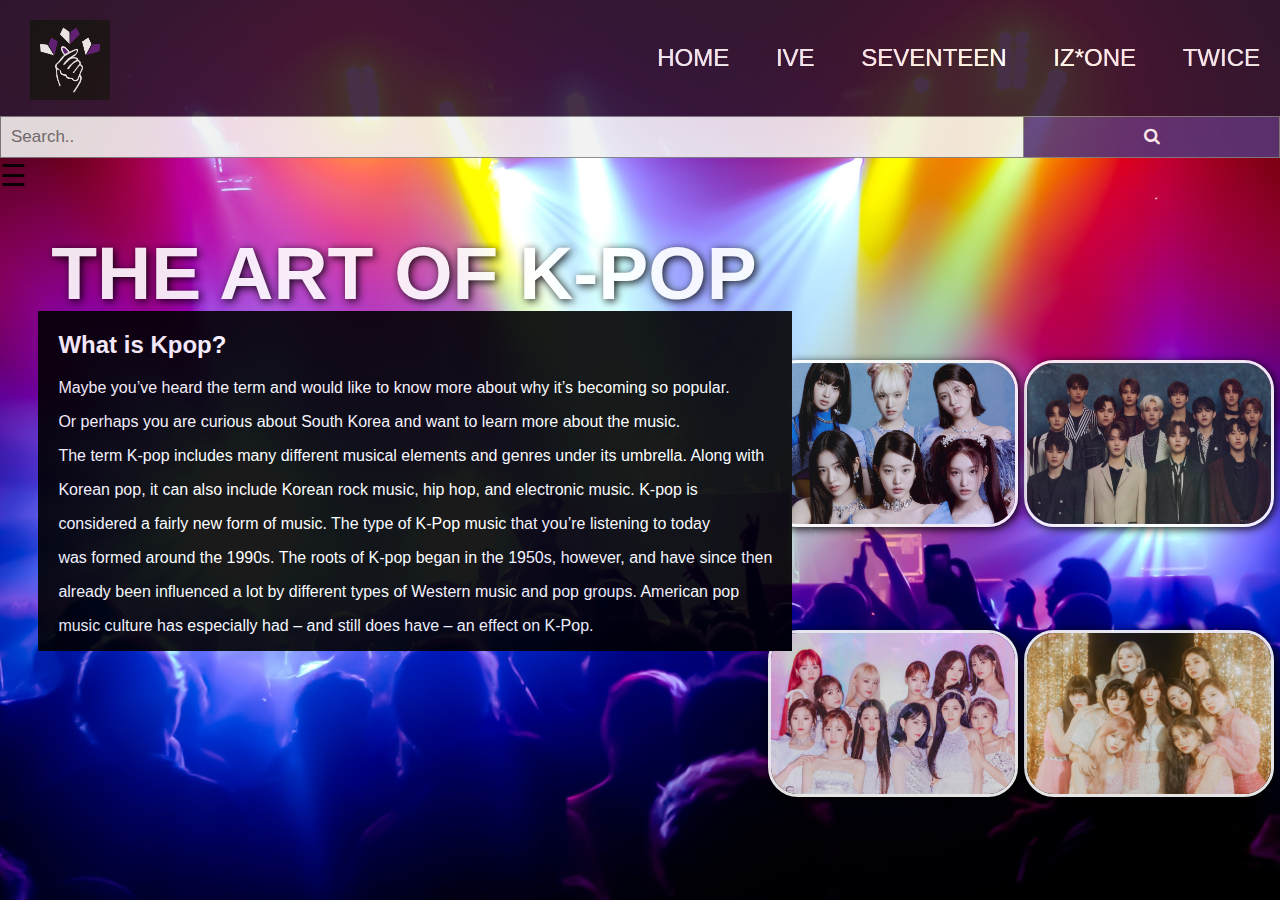
<file: index.html>
<!DOCTYPE html>
<html>
	<head>
		<title> 1ST QUARTER PROJECT </title>
		<link rel="stylesheet" href="stylesheet.css">
		<link rel="stylesheet" href="https://cdnjs.cloudflare.com/ajax/libs/font-awesome/4.7.0/css/font-awesome.min.css">
		<meta name="viewport" content="width=device-width, initial-scale=1">
	</head>
	
	<body>
	<div id="mySidebar" class="sidebar">
  <a href="javascript:void(0)" class="closebtn" onclick="closeNav()">×</a>
  <a href="index.html"> HOME  </a>
  <a href="pages/IVE.html"> IVE  </a>
  <a href="pages/SEVENTEEN.html"> SEVENTEEN  </a>
  <a href="pages/IZONE.html"> IZ*ONE  </a>
  <a href="pages/TWICE.html"> TWICE </a>
  <a href="#"> CONTACT </a>
</div>
		
		<nav>
		
		<img class="mainlogo" src="images/mainlogo.jpg">
		<ul>
			<li> <a class="navbar" href="index.html"> HOME  </a> </li>
			<li> <a class="navbar" href="pages/IVE.html"> IVE  </a> </li>
			<li> <a class="navbar" href="pages/SEVENTEEN.html"> SEVENTEEN  </a> </li>
			<li> <a class="navbar" href="pages/IZONE.html"> IZ*ONE  </a> </li>
			<li> <a class="navbar active" href="pages/TWICE.html"> TWICE </a> </li>
		</ul>
		</nav>
		<h1 class="title"> THE ART OF K-POP </h1>
				

			<form class="example" action="action_page.php">
			<input type="text" placeholder="Search.." name="search">
			<button type="submit"><i class="fa fa-search"></i></button>
		</form>
		
		<a href="pages/TWICE.html"> <div class="container">
			<a href="pages/TWICE.html"> <img class="twicepic" src="images/me.jpg"> </img> </a>
			<a href="pages/TWICE.html"> <div class="overlay">
				<a href="pages/TWICE.html"> <div class="text"> TWICE </div>
			</div>
		</div>
		
		<a href="pages/SEVENTEEN.html"> <div class="container1">
			<a href="pages/SEVENTEEN.html"> <img class="svtpic" src="images/svtpic.jpg"> </img> </a>
			<a href="pages/SEVENTEEN.html"> <div class="overlay1">
				<a href="pages/SEVENTEEN.html"> <div class="text1"> SEVENTEEN </div>
			</div>
		</div>
	
		<a href="pages/IVE.html"> <div class="container2">
			<a href="pages/IVE.html"> <img class="ivepic" src="images/ive1.jpg"> </img> </a>
			<a href="pages/IVE.html"> <div class="overlay2">
				<a href="pages/IVE.html"> <div class="text2"> IVE </div>
			</div>
		</div>
		
		<a href="pages/IZONE.html"> <div class="container3"> </a>
			<a href="pages/IVE.html"> <img class="izonepic" src="images/izone.jpeg"> </img> </a>
			<a href="pages/IVE.html"> <div class="overlay3"> </a>
				<a href="pages/IVE.html"> <div class="text3"> IZ*ONE </div> </a>
			</div>
		</div>
		
		<div class="container4">
			<div class="text-block">
				<h2>What is Kpop? </h2>
				<p>	Maybe you’ve heard the term and would like to know more about why it’s becoming so popular.</p>
				<p>	Or perhaps you are curious about South Korea and want to learn more about the music.</p>
				<p> The term K-pop includes many different musical elements and genres under its umbrella. Along with </p>
				<p> Korean pop, it can also include Korean rock music, hip hop, and electronic music. K-pop is </p>
				<p>considered a fairly new form of music. The type of K-Pop music that you’re listening to today </p>
				<p>was formed around the 1990s. The roots of K-pop began in the 1950s, however, and have since then</p>
				<p>already been influenced a lot by different types of Western music and pop groups. American pop </p>
				<p>music culture has especially had – and still does have – an effect on K-Pop.</p>
		</div>
		</div>
		
		<span style="font-size:30px;cursor:pointer" onclick="openNav()">&#9776; </span>

<script>
function openNav() {
  document.getElementById("mySidebar").style.width = "250px";
  document.getElementById("main").style.marginLeft = "250px";
}

function closeNav() {
  document.getElementById("mySidebar").style.width = "0";
  document.getElementById("main").style.marginLeft= "0";
}
</script>

	</body>
</html>
</file>
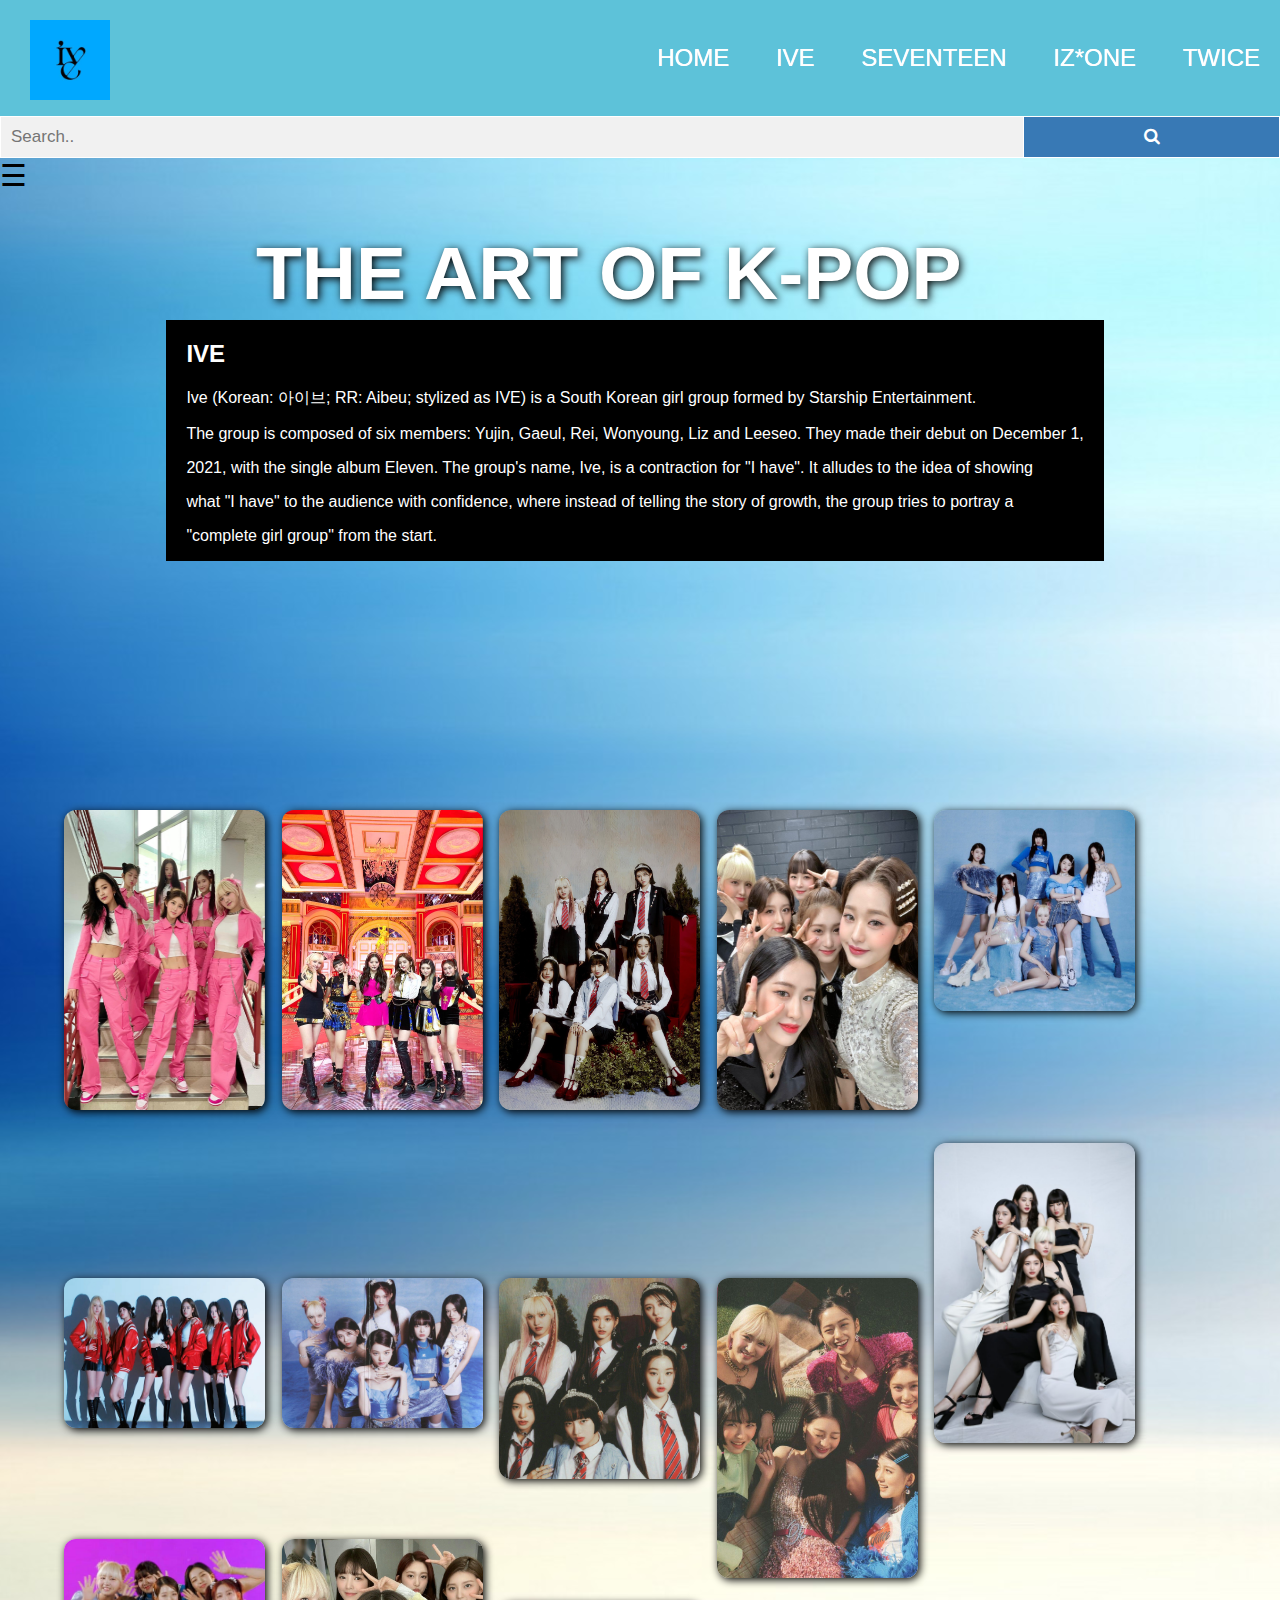
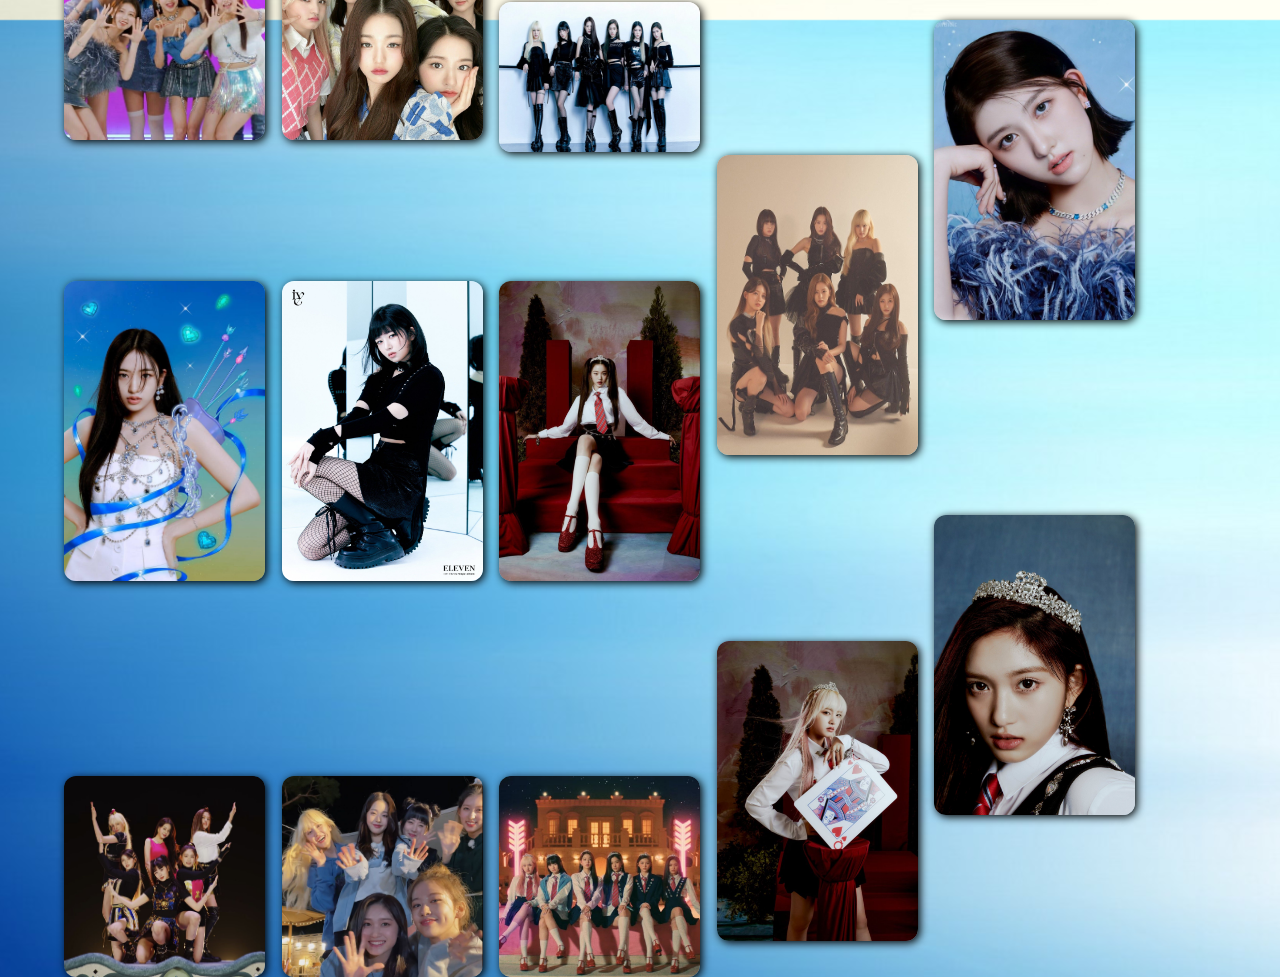
<file: pages/IVE.html>
<!DOCTYPE html>
<html>
	<head>
		<title> IVE </title>
		<link rel="stylesheet" href="ivestyle.css">
		<link rel="stylesheet" href="https://cdnjs.cloudflare.com/ajax/libs/font-awesome/4.7.0/css/font-awesome.min.css">
	</head>
	
	<body>
	
	<div id="mySidebar" class="sidebar">
  <a href="javascript:void(0)" class="closebtn" onclick="closeNav()">×</a>
  <a href=".../index.html"> HOME  </a>
  <a href="IVE.html"> IVE  </a>
  <a href="SEVENTEEN.html"> SEVENTEEN  </a>
  <a href="IZONE.html"> IZ*ONE  </a>
  <a href="TWICE.html"> TWICE </a>
  <a href="#"> CONTACT </a>
</div>
		
		<nav>
		<img class="mainlogo" src="../images/ivelogo.jpg">
		<ul>
			<li> <a class="navbar" href="../index.html"> HOME  </a> </li>
			<li> <a class="navbar active" href="../pages/IVE.html"> IVE  </a> </li>
			<li> <a class="navbar" href="../pages/SEVENTEEN.html"> SEVENTEEN  </a> </li>
			<li> <a class="navbar" href="../pages/IZONE.html"> IZ*ONE  </a> </li>
			<li> <a class="navbar" href="../pages/TWICE.html"> TWICE </a> </li>
		</ul>
		</nav>
		
		<form class="example" action="action_page.php">
			<input type="text" placeholder="Search.." name="search">
			<button type="submit"><i class="fa fa-search"></i></button>
		</form>
		
		<h1 class="title"> THE ART OF K-POP </h1>
		
		<div class="container">
			<div class="text-block">
				<h2> IVE </h2>
				<p>	Ive (Korean: 아이브; RR: Aibeu; stylized as IVE) is a South Korean girl group formed by Starship Entertainment. </p>
				<p> The group is composed of six members: Yujin, Gaeul, Rei, Wonyoung, Liz and Leeseo. They made their debut on December 1, </p>
				<p> 2021, with the single album Eleven. The group's name, Ive, is a contraction for "I have". It alludes to the idea of showing </p>
				<p> what "I have" to the audience with confidence, where instead of telling the story of growth, the group tries to portray a </p>
				<p> "complete girl group" from the start.</p>
		</div>
		</div>
		
		<img class="ive1" src="ivegallery/ive1.jpg">
		<img class="ive2" src="ivegallery/ive2.jpg">
		<img class="ive3" src="ivegallery/ive3.jpg">
		<img class="ive4" src="ivegallery/ive4.jpg">
		<img class="ive5" src="ivegallery/ive5.jpg">
		<img class="ive7" src="ivegallery/ive7.jpg">
		<img class="ive8" src="ivegallery/ive8.jpg">
		<img class="ive9" src="ivegallery/ive9.jpg">
		<img class="ive10" src="ivegallery/ive10.jpg">
		<img class="ive11" src="ivegallery/ive11.jpg">
		<img class="ive12" src="ivegallery/ive12.jpg">
		<img class="ive13" src="ivegallery/ive13.jpg">
		<img class="ive14" src="ivegallery/ive14.png">
		<img class="ive15" src="ivegallery/ive15.jpg">
		<img class="gaeul" src="ivegallery/gaeul.jpg">
		<img class="yujin" src="ivegallery/yujin.jpg">
		<img class="rei" src="ivegallery/rei.jpg">
		<img class="wonyoung" src="ivegallery/wonyoung.jpg">
		<img class="liz" src="ivegallery/liz.jpg">
		<img class="leeseo" src="ivegallery/leeseo.jpg">
		<img class="ive16" src="ivegallery/ive16.jpg">
		<img class="ive17" src="ivegallery/ive17.jpg">
		<img class="ive18" src="ivegallery/ive18.jpg">
		
		<span style="font-size:30px;cursor:pointer" onclick="openNav()">&#9776; </span>

<script>
function openNav() {
  document.getElementById("mySidebar").style.width = "250px";
  document.getElementById("main").style.marginLeft = "250px";
}

function closeNav() {
  document.getElementById("mySidebar").style.width = "0";
  document.getElementById("main").style.marginLeft= "0";
}
</script>
		
	</body>
	
</html>
</file>
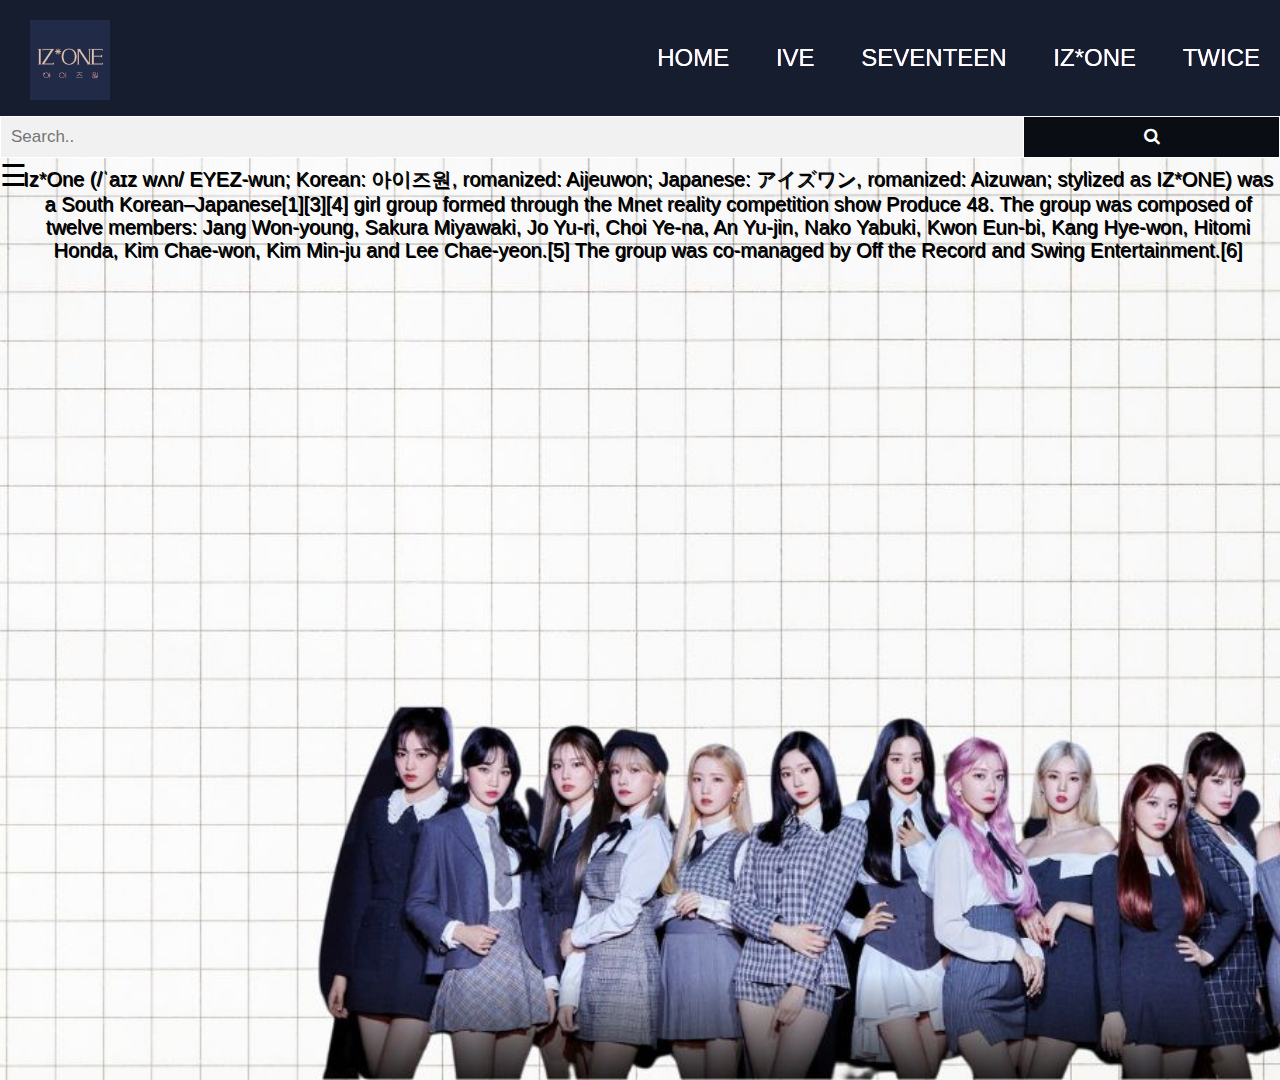
<file: pages/IZONE.html>
<!DOCTYPE html>
<html>
	<head>
		<title> IZ*ONE </title>
		<link rel="stylesheet" href="izonestyle.css">
		<link rel="stylesheet" href="https://cdnjs.cloudflare.com/ajax/libs/font-awesome/4.7.0/css/font-awesome.min.css">
	</head>
	
	<body>
	
	<div id="mySidebar" class="sidebar">
  <a href="javascript:void(0)" class="closebtn" onclick="closeNav()">×</a>
  <a href="../index.html"> HOME  </a>
  <a href="IVE.html"> IVE  </a>
  <a href="SEVENTEEN.html"> SEVENTEEN  </a>
  <a href="IZONE.html"> IZ*ONE  </a>
  <a href="TWICE.html"> TWICE </a>
  <a href="#"> CONTACT </a>
</div>
		<nav>
		<img class="mainlogo" src="izonegallery/logo.png">
		<ul>
			<li> <a class="navbar" href="../index.html"> HOME  </a> </li>
			<li> <a class="navbar" href="../pages/IVE.html"> IVE  </a> </li>
			<li> <a class="navbar" href="../pages/SEVENTEEN.html"> SEVENTEEN  </a> </li>
			<li> <a class="navbar active" href="../pages/IZONE.html"> IZ*ONE  </a> </li>
			<li> <a class="navbar" href="../pages/TWICE.html"> TWICE </a> </li>
		</ul>
		</nav>
		
		<form class="example" action="action_page.php">
			<input type="text" placeholder="Search.." name="search">
			<button type="submit"><i class="fa fa-search"></i></button>
		</form>
		
		
		
		<div class="container">
  
			<div class="top-left">Iz*One (/ˈaɪz wʌn/ EYEZ-wun; Korean: 아이즈원, romanized: Aijeuwon; Japanese: アイズワン, romanized: Aizuwan; stylized as IZ*ONE) was a South Korean–Japanese[1][3][4] 
			girl group formed through the Mnet reality competition show Produce 48. The group was composed of twelve members: Jang Won-young, Sakura Miyawaki, Jo Yu-ri, Choi Ye-na, An Yu-jin, Nako Yabuki, 
			Kwon Eun-bi, Kang Hye-won, Hitomi Honda, Kim Chae-won, Kim Min-ju and Lee Chae-yeon.[5] The group was co-managed by Off the Record and Swing Entertainment.[6]</div>
  
		</div>
		
		<div class="video">
		<iframe width="560" height="315" 
		src="https://www.youtube.com/embed/eDEFolvLn0A" title="YouTube video player" frameborder="0" 
		allow="accelerometer; autoplay; clipboard-write; encrypted-media; gyroscope; picture-in-picture" allowfullscreen></iframe>
		</div>
		
		<span style="font-size:30px;cursor:pointer" onclick="openNav()">&#9776; </span>

<script>
function openNav() {
  document.getElementById("mySidebar").style.width = "250px";
  document.getElementById("main").style.marginLeft = "250px";
}

function closeNav() {
  document.getElementById("mySidebar").style.width = "0";
  document.getElementById("main").style.marginLeft= "0";
}
</script>

	</body>
	
</html>
</file>
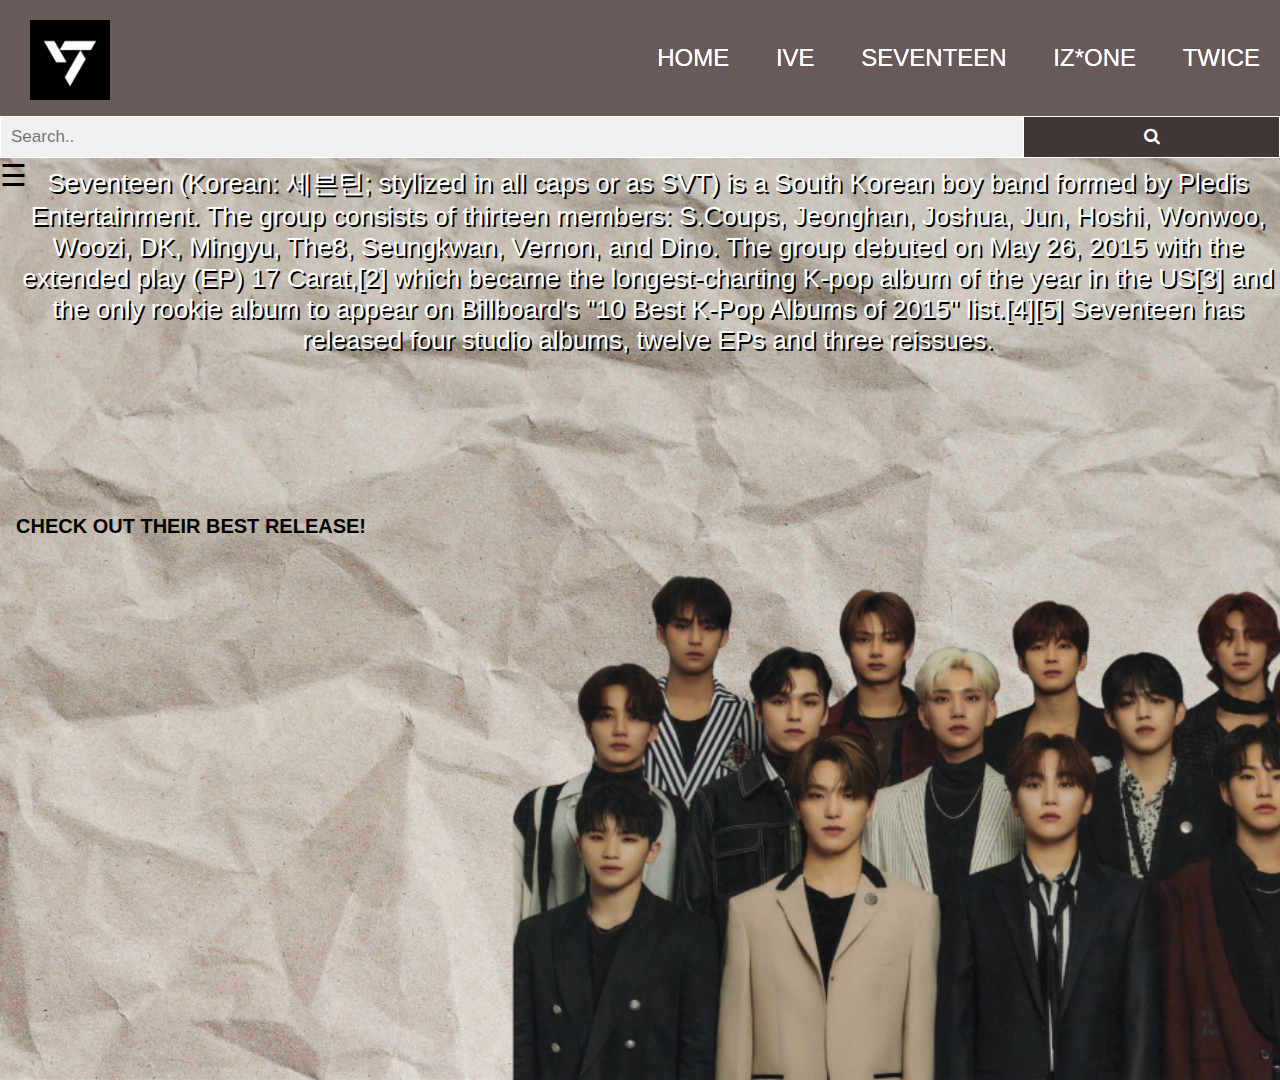
<file: pages/SEVENTEEN.html>
<!DOCTYPE html>
<html>
	<head>
		<title> SEVENTEEN </title>
		<link rel="stylesheet" href="svtstyle.css">
		<link rel="stylesheet" href="https://cdnjs.cloudflare.com/ajax/libs/font-awesome/4.7.0/css/font-awesome.min.css">
	</head>
	
	<body>
	
	<div id="mySidebar" class="sidebar">
  <a href="javascript:void(0)" class="closebtn" onclick="closeNav()">×</a>
  <a href="../index.html"> HOME  </a>
  <a href="IVE.html"> IVE  </a>
  <a href="SEVENTEEN.html"> SEVENTEEN  </a>
  <a href="IZONE.html"> IZ*ONE  </a>
  <a href="TWICE.html"> TWICE </a>
  <a href="#"> CONTACT </a>
</div>
		<nav>
		<img class="mainlogo" src="svtgallery/svtlogo.jpg">
		<ul>
			<li> <a class="navbar" href="../index.html"> HOME  </a> </li>
			<li> <a class="navbar" href="../pages/IVE.html"> IVE  </a> </li>
			<li> <a class="navbar active" href="../pages/SEVENTEEN.html"> SEVENTEEN  </a> </li>
			<li> <a class="navbar" href="../pages/IZONE.html"> IZ*ONE  </a> </li>
			<li> <a class="navbar" href="../pages/TWICE.html"> TWICE </a> </li>
		</ul>
		</nav>
		
		<form class="example" action="action_page.php">
			<input type="text" placeholder="Search.." name="search">
			<button type="submit"><i class="fa fa-search"></i></button>
		</form>
		
		
		
		<div class="container">
  
			<div class="top-left">Seventeen (Korean: 세븐틴; stylized in all caps or as SVT) is a South Korean boy band formed by Pledis Entertainment. The group consists of thirteen members: S.Coups, Jeonghan, Joshua, Jun, Hoshi, Wonwoo, Woozi, DK, Mingyu, The8, Seungkwan, Vernon, and Dino.

The group debuted on May 26, 2015 with the extended play (EP) 17 Carat,[2] which became the longest-charting K-pop album of the year in the US[3] and the only rookie album to appear on Billboard's "10 Best K-Pop Albums of 2015" list.[4][5] Seventeen has released four studio albums, twelve EPs and three reissues.</div>
  
		</div>
		
		<div class="video">
		<iframe width="560" height="315" 
		src="https://www.youtube.com/embed/UB4FzllQCyc" title="YouTube video player" frameborder="0" 
		allow="accelerometer; autoplay; clipboard-write; encrypted-media; gyroscope; picture-in-picture" allowfullscreen></iframe>
		</div>
		
		<div class="release">
			<p> CHECK OUT THEIR BEST RELEASE! </p>
		</div>
		
		<span style="font-size:30px;cursor:pointer" onclick="openNav()">&#9776; </span>

<script>
function openNav() {
  document.getElementById("mySidebar").style.width = "250px";
  document.getElementById("main").style.marginLeft = "250px";
}

function closeNav() {
  document.getElementById("mySidebar").style.width = "0";
  document.getElementById("main").style.marginLeft= "0";
}
</script>
	</body>
	
</html>
</file>
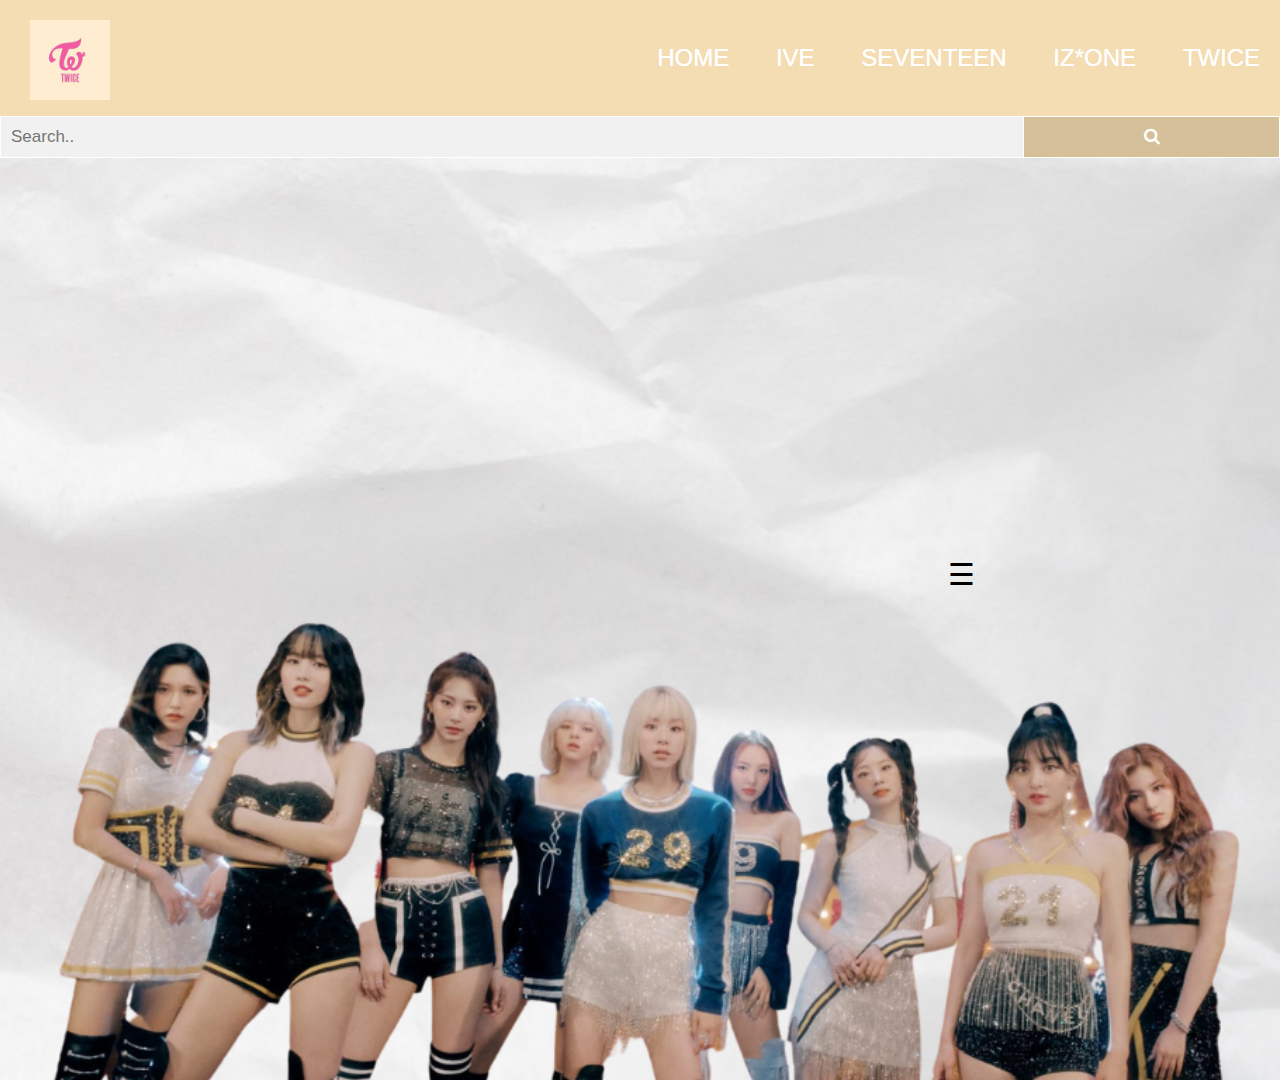
<file: pages/TWICE.html>
<!DOCTYPE html>
<html>
	<head>
		<title> TWICE </title>
		<link rel="stylesheet" href="twicestyle.css">
		<link rel="stylesheet" href="https://cdnjs.cloudflare.com/ajax/libs/font-awesome/4.7.0/css/font-awesome.min.css">
	</head>
	
	<body>
	
	<div id="mySidebar" class="sidebar">
  <a href="javascript:void(0)" class="closebtn" onclick="closeNav()">×</a>
  <a href="../index.html"> HOME  </a>
  <a href="IVE.html"> IVE  </a>
  <a href="SEVENTEEN.html"> SEVENTEEN  </a>
  <a href="IZONE.html"> IZ*ONE  </a>
  <a href="TWICE.html"> TWICE </a>
  <a href="#"> CONTACT </a>
</div>
		<nav>
		<img class="mainlogo" src="twicegallery/twlogo.jpg">
		<ul>
			<li> <a class="navbar" href="../index.html"> HOME  </a> </li>
			<li> <a class="navbar" href="../pages/IVE.html"> IVE  </a> </li>
			<li> <a class="navbar" href="../pages/SEVENTEEN.html"> SEVENTEEN  </a> </li>
			<li> <a class="navbar" href="../pages/IZONE.html"> IZ*ONE  </a> </li>
			<li> <a class="navbar active" href="../pages/TWICE.html"> TWICE </a> </li>
		</ul>
		</nav>
		
		<form class="example" action="action_page.php">
			<input type="text" placeholder="Search.." name="search">
			<button type="submit"><i class="fa fa-search"></i></button>
		</form>
		
		
		
		
		
		<div class="video">
		<iframe width="560" height="315" 
		src="https://www.youtube.com/embed/k6jqx9kZgPM" title="YouTube video player" frameborder="0" 
		allow="accelerometer; autoplay; clipboard-write; encrypted-media; gyroscope; picture-in-picture" allowfullscreen></iframe>
		
		<span style="font-size:30px;cursor:pointer" onclick="openNav()">&#9776; </span>

<script>
function openNav() {
  document.getElementById("mySidebar").style.width = "250px";
  document.getElementById("main").style.marginLeft = "250px";
}

function closeNav() {
  document.getElementById("mySidebar").style.width = "0";
  document.getElementById("main").style.marginLeft= "0";
}
</script>
		

	</body>
	
</html>
</file>
<file: stylesheet.css>
body {
	color: #000;
	margin: 0;
	font-family: Arial, Helvetica, sans-serif;
}

body {
	background-image: url(background.jpg);
	height: 100vh;
	background-size: cover;
	background-position: center;
	opacity: 0.9;
}

.mainlogo{
	height:80px;
	width:80px;
	margin-left:30px;
}

nav{
font-size: 1.5rem;
overflow: hidden;
background-color:#301934;
padding-top:20px;
padding-bottom:10px;
}

ul {
	float:right;
	list-style-type: none;
}

ul li {
	display: inline-block;
}

ul li a{
	text-decoration: none;
	color: #fff;
	padding: 5px 20px;
}

* {
  box-sizing: border-box;
}

/* Style the search field */
form.example input[type=text] {
  padding: 10px;
  font-size: 17px;
  border: 1px solid grey;
  float: left;
  width: 80%;
  background: #f1f1f1;
}

/* Style the submit button */
form.example button {
  float: left;
  width: 20%;
  padding: 10px;
  background: #573678;
  color: white;
  font-size: 17px;
  border: 1px solid grey;
  border-left: none; /* Prevent double borders */
  cursor: pointer;
}

form.example button:hover {
  background: #964a7a;
}

/* Clear floats */
form.example::after {
  content: "";
  clear: both;
  display: table;
}

.navbar {
  --b: 0.2em;   /* the thickness of the line */
  --c: #db5ee0; /* the color */
  
  color: #FFFF;
  padding-block: var(--b);
  background: 
    linear-gradient(var(--c) 50%,#FFF 0) 0% calc(100% - var(--_p,0%))/100% 200%,
    linear-gradient(var(--c) 0 0) 0% var(--_p,0%)/var(--_p,0%) var(--b) no-repeat;
  -webkit-background-clip: text,padding-box;
          background-clip: text,padding-box;
  transition: .3s var(--_s,0s) linear,background-size .3s calc(.3s - var(--_s,0s));
}
.navbar:hover {
  --_p: 100%;
  --_s: .3s;
}

.title{
	position:absolute;
	top:20%;
	left:4%;
	font-size:75px;
	color:white;
	text-shadow: 2px 2px 8px #000000;
}

/*TWICE*/

.container {
  position: absolute;
  top:70%;
	left:80%;
}

.twicepic {
	height:166.5px;
	width:250px;
	border-radius: 30px;
	border: 3px solid white;
	box-shadow: 2px 2px 8px #000000;
}

.overlay {
	position: absolute;
	bottom: 0;
	border-radius: 30px;
	top:auto;
	left:auto;
	background-color: #6a0b6e;
	overflow: hidden;
	width: 250px;
	height: 0;
	transition: .5s ease;
}

.container:hover .overlay {
  height: 100%;
}

.text {
  color: white;
  font-size: 20px;
  position: absolute;
  top: 50%;
  left: 50%;
  -webkit-transform: translate(-50%, -50%);
  -ms-transform: translate(-50%, -50%);
  transform: translate(-50%, -50%);
  text-align: center;
}

/*SEVENTEEN*/

.container1 {
  position: absolute;
  top:40%;
	left:80%;
}

.svtpic {
	height:166.5px;
	width:250px;
	border-radius: 30px;
	border: 3px solid white;
	box-shadow: 2px 2px 8px #000000;
}

.overlay1 {
	position: absolute;
	bottom: 0;
	border-radius: 30px;
	top:auto;
	left:auto;
	background-color: #6a0b6e;
	overflow: hidden;
	width: 250px;
	height: 0;
	transition: .5s ease;
}

.container1:hover .overlay1 {
  height: 100%;
}

.text1 {
  color: white;
  font-size: 20px;
  position: absolute;
  top: 50%;
  left: 50%;
  -webkit-transform: translate(-50%, -50%);
  -ms-transform: translate(-50%, -50%);
  transform: translate(-50%, -50%);
  text-align: center;
}

/*IVE*/

.container2 {
  position: absolute;
  top:40%;
	left:60%;
}

.ivepic {
	height:166.5px;
	width:250px;
	border-radius: 30px;
	border: 3px solid white;
	box-shadow: 2px 2px 8px #000000;
}

.overlay2 {
	position: absolute;
	bottom: 0;
	border-radius: 30px;
	top:auto;
	left:auto;
	background-color: #6a0b6e;
	overflow: hidden;
	width: 250px;
	height: 0;
	transition: .5s ease;
}

.container2:hover .overlay2 {
  height: 100%;
}

.text2 {
  color: white;
  font-size: 20px;
  position: absolute;
  top: 50%;
  left: 50%;
  -webkit-transform: translate(-50%, -50%);
  -ms-transform: translate(-50%, -50%);
  transform: translate(-50%, -50%);
  text-align: center;
}

/*IZONE*/

.container3 {
  position: absolute;
  top:70%;
	left:60%;
}

.izonepic {
	height:166.5px;
	width:250px;
	border-radius: 30px;
	border: 3px solid white;
	box-shadow: 2px 2px 8px #000000;

}

.overlay3 {
	position: absolute;
	bottom: 0;
	border-radius: 30px;
	top:auto;
	left:auto;
	background-color: #6a0b6e;
	overflow: hidden;
	width: 250px;
	height: 0;
	transition: .5s ease;
}

.container3:hover .overlay3 {
  height: 100%;
}

.text3 {
  color: white;
  font-size: 20px;
  position: absolute;
  top: 50%;
  left: 50%;
  -webkit-transform: translate(-50%, -50%);
  -ms-transform: translate(-50%, -50%);
  transform: translate(-50%, -50%);
  text-align: center;
}

.container4 {
	top:17%;
	left:3%;
	position: relative;
	font-family: Arial, Helvetica, sans-serif;
}

.text-block {
  position: absolute;
  bottom: auto;
  right: auto;
  background-color: black;
  color: white;
  padding-left: 20px;
  padding-right: 20px;
}

.h2 {
	text-shadow: 2px 2px 8px #000000;
}

.sidebar {
  height: 100%;
  width: 0;
  position: fixed;
  z-index: 1;
  top: 0;
  left: 0;
  background-color: #111;
  overflow-x: hidden;
  transition: 0.5s;
  padding-top: 60px;
}

.sidebar a {
  padding: 8px 8px 8px 32px;
  text-decoration: none;
  font-size: 25px;
  color: #818181;
  display: block;
  transition: 0.3s;
}

.sidebar a:hover {
  color: #f1f1f1;
}

.sidebar .closebtn {
  position: absolute;
  top: 0;
  right: 25px;
  font-size: 36px;
  margin-left: 50px;
}

.openbtn {
  font-size: 20px;
  cursor: pointer;
  background-color: #111;
  color: white;
  padding: 10px 15px;
  border: none;
}

.openbtn:hover {
  background-color: #444;
}

#main {
  transition: margin-left .5s;
  padding: 16px;
}

/* On smaller screens, where height is less than 450px, change the style of the sidenav (less padding and a smaller font size) */
@media screen and (max-height: 450px) {
  .sidebar {padding-top: 15px;}
  .sidebar a {font-size: 18px;}
}
</file>
<file: pages/ivestyle.css>
body {
	color: #000;
	margin: 0;
	font-family: Arial, Helvetica, sans-serif;
}

body {
	background-image: url(../images/ive.jpg);
	height: 180vh;
	background-size: cover;
	background-position: center;
}

.mainlogo{
	height:80px;
	width:80px;
	margin-left:30px;
}

nav{
font-size: 1.5rem;
overflow: hidden;
background-color:#5dc2d9;
padding-top:20px;
padding-bottom:10px;
}

ul {
	float:right;
	list-style-type: none;
}

ul li {
	display: inline-block;
}

ul li a{
	text-decoration: none;
	color: #0000;
	padding: 5px 20px;
}

* {
  box-sizing: border-box;
}

.title{
	position:absolute;
	top:20%;
	left:20%;
	font-size:75px;
	color:white;
	text-shadow: 2px 2px 8px #000000;
}

/* Style the search field */
form.example input[type=text] {
  padding: 10px;
  font-size: 17px;
  border: 1px solid white;
  float: left;
  width: 80%;
  background: #f1f1f1;
}

/* Style the submit button */
form.example button {
  float: left;
  width: 20%;
  padding: 10px;
  background: #3879b5;
  color: white;
  font-size: 17px;
  border: 1px solid white;
  border-left: none; /* Prevent double borders */
  cursor: pointer;
}

form.example button:hover {
  background: #72b5f2;
}

/* Clear floats */
form.example::after {
  content: "";
  clear: both;
  display: table;
}

.navbar {
  --b: 0.2em;   /* the thickness of the line */
  --c: #235591; /* the color */
  
  color: #FFFF;
  padding-block: var(--b);
  background: 
    linear-gradient(var(--c) 50%,#FFF 0) 0% calc(100% - var(--_p,0%))/100% 200%,
    linear-gradient(var(--c) 0 0) 0% var(--_p,0%)/var(--_p,0%) var(--b) no-repeat;
  -webkit-background-clip: text,padding-box;
          background-clip: text,padding-box;
  transition: .3s var(--_s,0s) linear,background-size .3s calc(.3s - var(--_s,0s));
}
.navbar:hover {
  --_p: 100%;
  --_s: .3s;
}

.container {
	top:10%;
	left:13%;
	position: relative;
	font-family: Arial, Helvetica, sans-serif;
}

.text-block {
  position: absolute;
  bottom: auto;
  right: auto;
  background-color: black;
  color: white;
  padding-left: 20px;
  padding-right: 20px;
}

.ive1 {
	height:300px;
	width:201px;
	border-radius: 12px;
	box-shadow: 2px 2px 8px #000000;
	position: absolute;
	top:90%;
	left:5%;
}

.ive2 {
	height:300px;
	width:201px;
	border-radius: 12px;
	box-shadow: 2px 2px 8px #000000;
	position: absolute;
	top:90%;
	left:22%;
}

.ive3 {
	height:300px;
	width:201px;
	border-radius: 12px;
	box-shadow: 2px 2px 8px #000000;
	position: absolute;
	top:90%;
	left:39%;
}

.ive4 {
	height:300px;
	width:201px;
	border-radius: 12px;
	box-shadow: 2px 2px 8px #000000;
	position: absolute;
	top:90%;
	left:56%;
}

.ive5 {
	height:201px;
	width:201px;
	border-radius: 12px;
	box-shadow: 2px 2px 8px #000000;
	position: absolute;
	top:90%;
	left:73%;
}

.ive7 {
	height:300px;
	width:201px;
	border-radius: 12px;
	box-shadow: 2px 2px 8px #000000;
	position: absolute;
	top:127%;
	left:73%;
}

.ive8 {
	height:150px;
	width:201px;
	border-radius: 12px;
	box-shadow: 2px 2px 8px #000000;
	position: absolute;
	top:142%;
	left:5%;
}

.ive9 {
	height:150px;
	width:201px;
	border-radius: 12px;
	box-shadow: 2px 2px 8px #000000;
	position: absolute;
	top:142%;
	left:22%;
}

.ive10 {
	height:201px;
	width:201px;
	border-radius: 12px;
	box-shadow: 2px 2px 8px #000000;
	position: absolute;
	top:142%;
	left:39%;
}

.ive11 {
	height:300px;
	width:201px;
	border-radius: 12px;
	box-shadow: 2px 2px 8px #000000;
	position: absolute;
	top:142%;
	left:56%;
}

.ive12 {
	height:201px;
	width:201px;
	border-radius: 12px;
	box-shadow: 2px 2px 8px #000000;
	position: absolute;
	top:171%;
	left:5%;
}

.ive13 {
	height:201px;
	width:201px;
	border-radius: 12px;
	box-shadow: 2px 2px 8px #000000;
	position: absolute;
	top:171%;
	left:22%;
}

.ive14 {
	height:150px;
	width:201px;
	border-radius: 12px;
	box-shadow: 2px 2px 8px #000000;
	position: absolute;
	top:178%;
	left:39%;
}

.ive15 {
	height:300px;
	width:201px;
	border-radius: 12px;
	box-shadow: 2px 2px 8px #000000;
	position: absolute;
	top:195%;
	left:56%;
}

.gaeul {
	height:300px;
	width:201px;
	border-radius: 12px;
	box-shadow: 2px 2px 8px #000000;
	position: absolute;
	top:180%;
	left:73%;
}

.yujin {
	height:300px;
	width:201px;
	border-radius: 12px;
	box-shadow: 2px 2px 8px #000000;
	position: absolute;
	top:209%;
	left:5%;
}

.rei {
	height:300px;
	width:201px;
	border-radius: 12px;
	box-shadow: 2px 2px 8px #000000;
	position: absolute;
	top:209%;
	left:22%;
}

.wonyoung {
	height:300px;
	width:201px;
	border-radius: 12px;
	box-shadow: 2px 2px 8px #000000;
	position: absolute;
	top:209%;
	left:39%;
}

.liz {
	height:300px;
	width:201px;
	border-radius: 12px;
	box-shadow: 2px 2px 8px #000000;
	position: absolute;
	top:249%;
	left:56%;
}

.leeseo {
	height:300px;
	width:201px;
	border-radius: 12px;
	box-shadow: 2px 2px 8px #000000;
	position: absolute;
	top:235%;
	left:73%;
}

.ive16 {
	height:201px;
	width:201px;
	border-radius: 12px;
	box-shadow: 2px 2px 8px #000000;
	position: absolute;
	top:264%;
	left:5%;
}

.ive17 {
	height:201px;
	width:201px;
	border-radius: 12px;
	box-shadow: 2px 2px 8px #000000;
	position: absolute;
	top:264%;
	left:22%;
}

.ive18 {
	height:201px;
	width:201px;
	border-radius: 12px;
	box-shadow: 2px 2px 8px #000000;
	position: absolute;
	top:264%;
	left:39%;
}

.sidebar {
  height: 100%;
  width: 0;
  position: fixed;
  z-index: 1;
  top: 0;
  left: 0;
  background-color: #111;
  overflow-x: hidden;
  transition: 0.5s;
  padding-top: 60px;
}

.sidebar a {
  padding: 8px 8px 8px 32px;
  text-decoration: none;
  font-size: 25px;
  color: #818181;
  display: block;
  transition: 0.3s;
}

.sidebar a:hover {
  color: #f1f1f1;
}

.sidebar .closebtn {
  position: absolute;
  top: 0;
  right: 25px;
  font-size: 36px;
  margin-left: 50px;
}

.openbtn {
  font-size: 20px;
  cursor: pointer;
  background-color: #111;
  color: white;
  padding: 10px 15px;
  border: none;
}

.openbtn:hover {
  background-color: #444;
}

#main {
  transition: margin-left .5s;
  padding: 16px;
}

/* On smaller screens, where height is less than 450px, change the style of the sidenav (less padding and a smaller font size) */
@media screen and (max-height: 450px) {
  .sidebar {padding-top: 15px;}
  .sidebar a {font-size: 18px;}
}
</file>
<file: pages/izonestyle.css>
body {
	color: #000;
	margin: 0;
	font-family: Arial, Helvetica, sans-serif;
}

body {
	background-image: url(izonegallery/izbg.jpg);
	height: 120vh;
	background-size: cover;
	background-position: center;
}

.mainlogo{
	height:80px;
	width:80px;
	margin-left:30px;
}

nav{
font-size: 1.5rem;
overflow: hidden;
background-color:#151d2e;
padding-top:20px;
padding-bottom:10px;
}

ul {
	float:right;
	list-style-type: none;
}

ul li {
	display: inline-block;
}

ul li a{
	text-decoration: none;
	color: #0000;
	padding: 5px 20px;
}

* {
  box-sizing: border-box;
}



/* Style the search field */
form.example input[type=text] {
  padding: 10px;
  font-size: 17px;
  border: 1px solid white;
  float: left;
  width: 80%;
  background: #f1f1f1;
}

/* Style the submit button */
form.example button {
  float: left;
  width: 20%;
  padding: 10px;
  background: #0a0d14;
  color: white;
  font-size: 17px;
  border: 1px solid white;
  border-left: none; /* Prevent double borders */
  cursor: pointer;
}

form.example button:hover {
  background: #303f61;
}

/* Clear floats */
form.example::after {
  content: "";
  clear: both;
  display: table;
}

.navbar {
  --b: 0.2em;   /* the thickness of the line */
  --c: #538ca6; /* the color */
  
  color: #FFFF;
  padding-block: var(--b);
  background: 
    linear-gradient(var(--c) 50%,#FFF 0) 0% calc(100% - var(--_p,0%))/100% 200%,
    linear-gradient(var(--c) 0 0) 0% var(--_p,0%)/var(--_p,0%) var(--b) no-repeat;
  -webkit-background-clip: text,padding-box;
          background-clip: text,padding-box;
  transition: .3s var(--_s,0s) linear,background-size .3s calc(.3s - var(--_s,0s));
}
.navbar:hover {
  --_p: 100%;
  --_s: .3s;
}

.container {

  font-size: 20px;
  text-shadow: 1px 1px #000000;
  position: relative;
  text-align: center;
  color: black;
}

.top-left {
  position: absolute;
  top: 8px;
  left: 16px;
}

.video {
	position: absolute;
	top: 50%;
	left: 30%;
}

.release {
	position: absolute;
	top: 55%;
	left: 16px;
}

p {
	
  font-size: 20px;
  font-weight: bold;
  position: relative;
  text-align: center;
  color: black;
}

.sidebar {
  height: 100%;
  width: 0;
  position: fixed;
  z-index: 1;
  top: 0;
  left: 0;
  background-color: #111;
  overflow-x: hidden;
  transition: 0.5s;
  padding-top: 60px;
}

.sidebar a {
  padding: 8px 8px 8px 32px;
  text-decoration: none;
  font-size: 25px;
  color: #818181;
  display: block;
  transition: 0.3s;
}

.sidebar a:hover {
  color: #f1f1f1;
}

.sidebar .closebtn {
  position: absolute;
  top: 0;
  right: 25px;
  font-size: 36px;
  margin-left: 50px;
}

.openbtn {
  font-size: 20px;
  cursor: pointer;
  background-color: #111;
  color: white;
  padding: 10px 15px;
  border: none;
}

.openbtn:hover {
  background-color: #444;
}

#main {
  transition: margin-left .5s;
  padding: 16px;
}

/* On smaller screens, where height is less than 450px, change the style of the sidenav (less padding and a smaller font size) */
@media screen and (max-height: 450px) {
  .sidebar {padding-top: 15px;}
  .sidebar a {font-size: 18px;}
}
</file>
<file: pages/svtstyle.css>
body {
	color: #000;
	margin: 0;
	font-family: Arial, Helvetica, sans-serif;
}

body {
	background-image: url(svtgallery/svtbg.png);
	height: 120vh;
	background-size: cover;
	background-position: center;
}

.mainlogo{
	height:80px;
	width:80px;
	margin-left:30px;
}

nav{
font-size: 1.5rem;
overflow: hidden;
background-color:#695a5a;
padding-top:20px;
padding-bottom:10px;
}

ul {
	float:right;
	list-style-type: none;
}

ul li {
	display: inline-block;
}

ul li a{
	text-decoration: none;
	color: #0000;
	padding: 5px 20px;
}

* {
  box-sizing: border-box;
}



/* Style the search field */
form.example input[type=text] {
  padding: 10px;
  font-size: 17px;
  border: 1px solid white;
  float: left;
  width: 80%;
  background: #f1f1f1;
}

/* Style the submit button */
form.example button {
  float: left;
  width: 20%;
  padding: 10px;
  background: #403636;
  color: white;
  font-size: 17px;
  border: 1px solid white;
  border-left: none; /* Prevent double borders */
  cursor: pointer;
}

form.example button:hover {
  background: #b59a9a;
}

/* Clear floats */
form.example::after {
  content: "";
  clear: both;
  display: table;
}

.navbar {
  --b: 0.2em;   /* the thickness of the line */
  --c: #171212; /* the color */
  
  color: #FFFF;
  padding-block: var(--b);
  background: 
    linear-gradient(var(--c) 50%,#FFF 0) 0% calc(100% - var(--_p,0%))/100% 200%,
    linear-gradient(var(--c) 0 0) 0% var(--_p,0%)/var(--_p,0%) var(--b) no-repeat;
  -webkit-background-clip: text,padding-box;
          background-clip: text,padding-box;
  transition: .3s var(--_s,0s) linear,background-size .3s calc(.3s - var(--_s,0s));
}
.navbar:hover {
  --_p: 100%;
  --_s: .3s;
}

.container {
  text-shadow: 2px 2px #000000;
  font-size: 26px;
  
  position: relative;
  text-align: center;
  color: white;
}

.top-left {
  position: absolute;
  top: 8px;
  left: 16px;
}

.video {
	position: absolute;
	top: 65%;
	left: 16px;
}

.release {
	position: absolute;
	top: 55%;
	left: 16px;
}

p {
	
  font-size: 20px;
  font-weight: bold;
  position: relative;
  text-align: center;
  color: black;
}

.sidebar {
  height: 100%;
  width: 0;
  position: fixed;
  z-index: 1;
  top: 0;
  left: 0;
  background-color: #111;
  overflow-x: hidden;
  transition: 0.5s;
  padding-top: 60px;
}

.sidebar a {
  padding: 8px 8px 8px 32px;
  text-decoration: none;
  font-size: 25px;
  color: #818181;
  display: block;
  transition: 0.3s;
}

.sidebar a:hover {
  color: #f1f1f1;
}

.sidebar .closebtn {
  position: absolute;
  top: 0;
  right: 25px;
  font-size: 36px;
  margin-left: 50px;
}

.openbtn {
  font-size: 20px;
  cursor: pointer;
  background-color: #111;
  color: white;
  padding: 10px 15px;
  border: none;
}

.openbtn:hover {
  background-color: #444;
}

#main {
  transition: margin-left .5s;
  padding: 16px;
}

/* On smaller screens, where height is less than 450px, change the style of the sidenav (less padding and a smaller font size) */
@media screen and (max-height: 450px) {
  .sidebar {padding-top: 15px;}
  .sidebar a {font-size: 18px;}
}
</file>
<file: pages/twicestyle.css>
body {
	color: #000;
	margin: 0;
	font-family: Arial, Helvetica, sans-serif;
}

body {
	background-image: url(twicegallery/twicebg.png);
	height: 120vh;
	background-size: cover;
	background-position: center;
}

.mainlogo{
	height:80px;
	width:80px;
	margin-left:30px;
}

nav{
font-size: 1.5rem;
overflow: hidden;
background-color:#f5ddb3;
padding-top:20px;
padding-bottom:10px;
}

ul {
	float:right;
	list-style-type: none;
}

ul li {
	display: inline-block;
}

ul li a{
	text-decoration: none;
	color: #0000;
	padding: 5px 20px;
}

* {
  box-sizing: border-box;
}



/* Style the search field */
form.example input[type=text] {
  padding: 10px;
  font-size: 17px;
  border: 1px solid white;
  float: left;
  width: 80%;
  background: #f1f1f1;
}

/* Style the submit button */
form.example button {
  float: left;
  width: 20%;
  padding: 10px;
  background: #d6c09a;
  color: white;
  font-size: 17px;
  border: 1px solid white;
  border-left: none; /* Prevent double borders */
  cursor: pointer;
}

form.example button:hover {
  background: #e3cca3;
}

/* Clear floats */
form.example::after {
  content: "";
  clear: both;
  display: table;
}

.navbar {
  --b: 0.2em;   /* the thickness of the line */
  --c: #f5af36; /* the color */
  
  color: #FFFF;
  padding-block: var(--b);
  background: 
    linear-gradient(var(--c) 50%,#FFF 0) 0% calc(100% - var(--_p,0%))/100% 200%,
    linear-gradient(var(--c) 0 0) 0% var(--_p,0%)/var(--_p,0%) var(--b) no-repeat;
  -webkit-background-clip: text,padding-box;
          background-clip: text,padding-box;
  transition: .3s var(--_s,0s) linear,background-size .3s calc(.3s - var(--_s,0s));
}
.navbar:hover {
  --_p: 100%;
  --_s: .3s;
}


.video {
	position: absolute;
	top: 30%;
	left: 30%;
}

.release {
	position: absolute;
	top: 55%;
	left: 16px;
}

p {
	
  font-size: 20px;
  font-weight: bold;
  position: relative;
  text-align: center;
  color: black;
}

.sidebar {
  height: 100%;
  width: 0;
  position: fixed;
  z-index: 1;
  top: 0;
  left: 0;
  background-color: #111;
  overflow-x: hidden;
  transition: 0.5s;
  padding-top: 60px;
}

.sidebar a {
  padding: 8px 8px 8px 32px;
  text-decoration: none;
  font-size: 25px;
  color: #818181;
  display: block;
  transition: 0.3s;
}

.sidebar a:hover {
  color: #f1f1f1;
}

.sidebar .closebtn {
  position: absolute;
  top: 0;
  right: 25px;
  font-size: 36px;
  margin-left: 50px;
}

.openbtn {
  font-size: 20px;
  cursor: pointer;
  background-color: #111;
  color: white;
  padding: 10px 15px;
  border: none;
}

.openbtn:hover {
  background-color: #444;
}

#main {
  transition: margin-left .5s;
  padding: 16px;
}

/* On smaller screens, where height is less than 450px, change the style of the sidenav (less padding and a smaller font size) */
@media screen and (max-height: 450px) {
  .sidebar {padding-top: 15px;}
  .sidebar a {font-size: 18px;}
}
</file>
